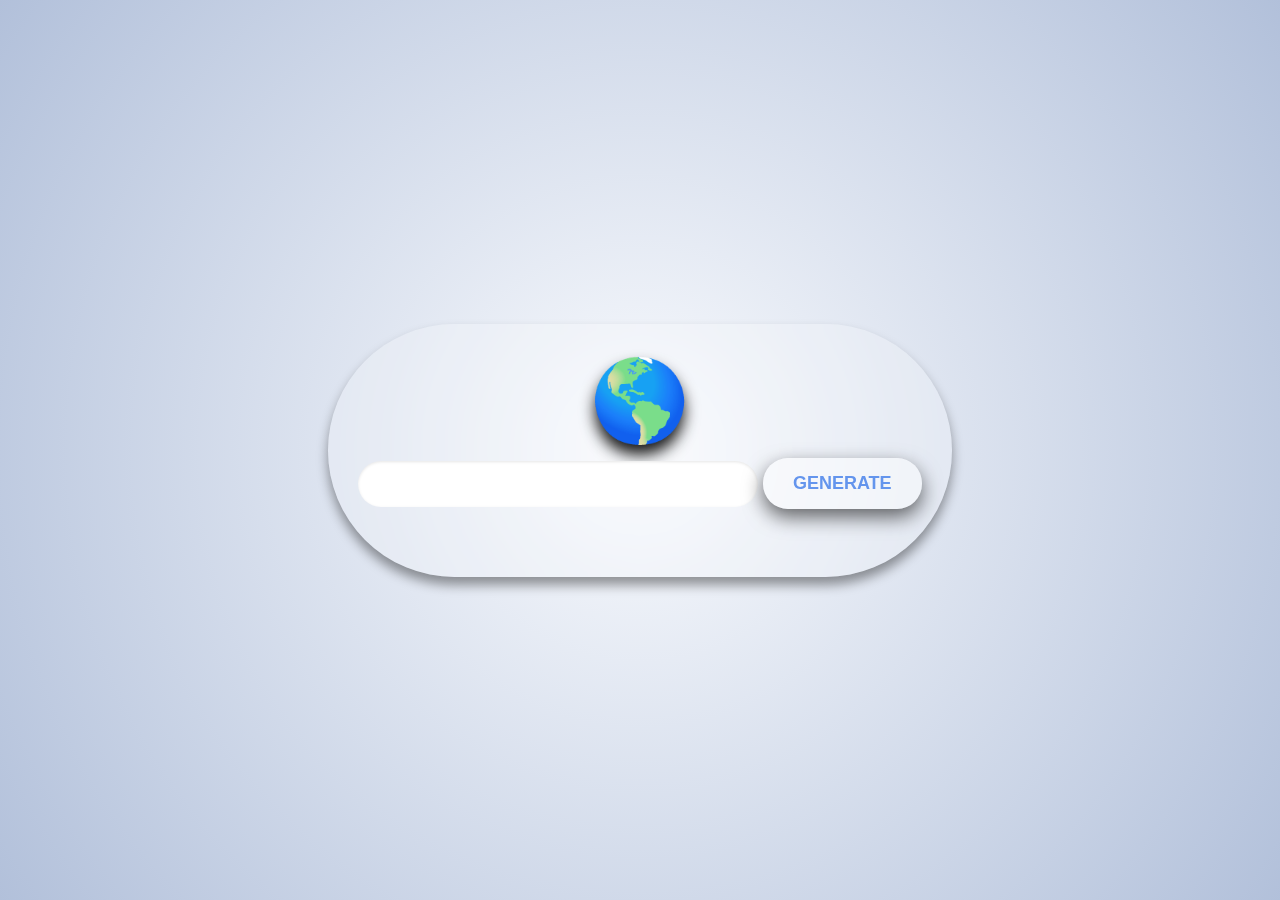
<file: Main Folder/Thando/index.html>
<!DOCTYPE html>
<html>
    <head>
        <link rel="stylesheet" href="style.css">
        <body>
            <div class="container">
                <div class="globe">&#x1F30E; </div>
                
                <input type="text" id="nameOutput"readonly>
                <button id="generateButton">GENERATE</button>
                <div class="water-shadow-container">
                    <!--Water shadow effect-->
                </div>
            </div>

            <script src="script.js"></script>
            

        </body>
    </head>
</html>
<!--Done by Amogelang and Noluthando -->
</file>
<file: Main Folder/Thando/style.css>
*{
    margin:0;
    padding:0;
    box-sizing: border-box;
}


body{
    font-family:Arial, Helvetica, sans-serif;
    background: rgba(198, 214, 243);
    display:flex;
    justify-content: center;
    align-items: center;
    height:100vh;
    background-image: radial-gradient(circle,rgba(255,255,255,0.9),rgba(0,0,0,0.1));

}

.container{
    text-align:center;
    background: rgba(255, 255, 255, 0.2);
    padding: 30px ;
    border-radius: 170px;
    backdrop-filter: blur(10px);
    box-shadow: 0 8px 12px rgba(0, 0, 0, 0.4);

}


#nameOutput{
    width: 400px;
    padding: 15px;
    margin-bottom: 20px;
    font-family:Arial, sans-serif;
    font-size: 14px;
    text-align: center;
    font-style: normal;
    font-weight: bold;
    border: none;
    background: rgba(255, 255, 255, 0,6); 
    border-radius: 25px;
    box-shadow: inset 0 1px 3px rgba(0, 0, 0, 0.1);
    color:cornflowerblue;
}

#generateButton{
    padding: 15px 30px;
    font-size: 18px;
    font-weight: bolder;
    font-style: normal;
    background: rgba(201, 214, 218, 0.227);
    background:rgba(255,255,255,0.3);
    color:cornflowerblue;
    border: none;
    border-radius: 25px; 
    cursor: pointer;
    transition: all 0.3s ease-in-out;
    box-shadow: 0 8px 20px rgba(0, 0, 0, 0.6);
    backdrop-filter: blur(15px);
    z-index:0;
    inset:0;
    overflow:hidden;
    isolation: isolate;
    text-shadow:0 4px 6px rgba rgba(0,0,0,0.8); 
}

#generateButton:hover{
    background: rgba(194, 199, 203, 0.8);
    transform: translateY(-2px);
}

#generateButton:active{
    transform: translateY(2px);
}



.water-shadow-container{
    margin-top:20px;
    color-scheme: black;
 
}

.globe{
    font-size:80px;
    color:white;
    text-shadow: 0 10px 15px rgba(0, 0, 0, 0.9);
    margin-bottom:10px;

}


/*Done by Noluthando Dlamini*/
</file>
